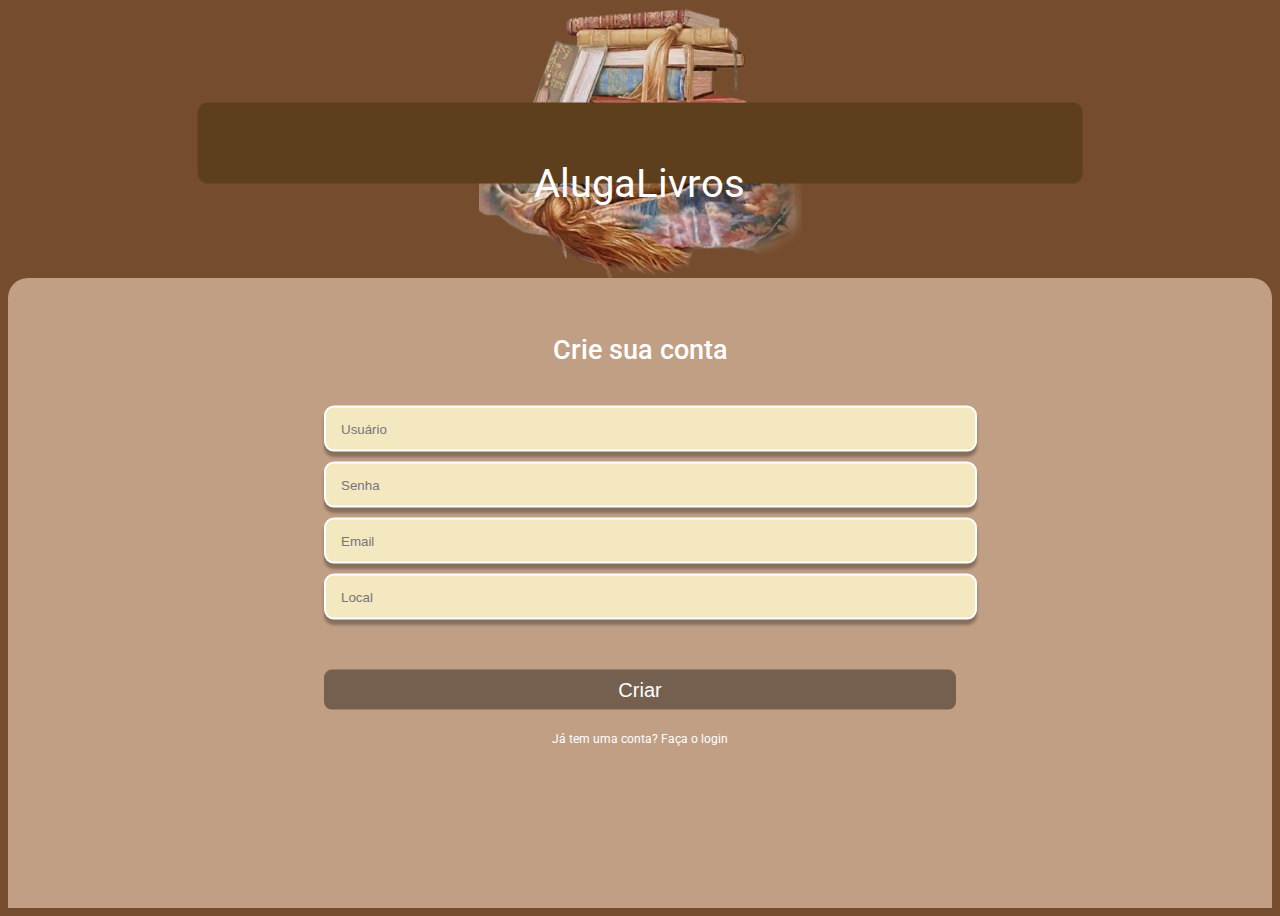
<file: cadastro.html>
<!DOCTYPE html>
<html lang="en">
<head>
    <meta charset="UTF-8">
    <meta name="viewport" content="width=device-width, initial-scale=1.0">
    <title>Document</title>
    <link rel="stylesheet" href="https://stackpath.bootstrapcdn.com/bootstrap/4.1.3/css/bootstrap.min.css" integrity="sha384-MCw98/SFnGE8fJT3GXwEOngsV7Zt27NXFoaoApmYm81iuXoPkFOJwJ8ERdknLPMO" crossorigin="anonymous">
    <link rel="stylesheet" href="index.css">
</head>
<body>
    <header>
        <div class="titulo">
            <p class="textTitle">AlugaLivros</p>    
        </div>
    </header>

    <div class="form">
        <div class="contentForm">
            <div class="tituloForm">
                <p style="margin-bottom: 40px; font-size: 27px; color: white; text-align: center; font-weight: 500; margin-top: 30px;">Crie sua conta</p>
            </div>
            <div class="bodyForm">
                <input type="text" placeholder="Usuário" style="width: 100%; margin-bottom: 10px; height: 40px; border-radius: 10px; border: 2px white solid; padding-left: 15px; background-color: #F4E8C1; font-weight: 500; box-shadow: 0px 5px 3px rgba(0, 0, 0, 0.3)">
                <input type="text" placeholder="Senha" style="width: 100%;  margin-bottom: 10px; height: 40px; border-radius: 10px; border: 2px white solid; padding-left: 15px; background-color: #F4E8C1; font-weight: 500;  box-shadow: 0px 5px 3px rgba(0, 0, 0, 0.3)">
                <input type="text" placeholder="Email" style="width: 100%; margin-bottom: 10px; height: 40px; border-radius: 10px; border: 2px white solid; padding-left: 15px; background-color: #F4E8C1; font-weight: 500; box-shadow: 0px 5px 3px rgba(0, 0, 0, 0.3)">
                <input type="text" placeholder="Local" style="width: 100%; margin-bottom: 50px; height: 40px; border-radius: 10px; border: 2px white solid; padding-left: 15px; background-color: #F4E8C1; font-weight: 500; box-shadow: 0px 5px 3px rgba(0, 0, 0, 0.3)">
                <a href="search.html"><button style="width: 100%; background-color: #756050; height: 40px; color: white; font-size: 20px; font-weight: 500; border-radius: 8px; margin-bottom: 10px; border: none;">Criar</button></a>
                <p style="width: 100%; text-align: center; margin-bottom: 60px; color: white; font-size: 12px;">Já tem uma conta? Faça o login</p>
            </div>
        </div>
    </div>

    <script src="https://code.jquery.com/jquery-3.3.1.slim.min.js" integrity="sha384-q8i/X+965DzO0rT7abK41JStQIAqVgRVzpbzo5smXKp4YfRvH+8abtTE1Pi6jizo" crossorigin="anonymous"></script>
    <script src="https://cdnjs.cloudflare.com/ajax/libs/popper.js/1.14.3/umd/popper.min.js" integrity="sha384-ZMP7rVo3mIykV+2+9J3UJ46jBk0WLaUAdn689aCwoqbBJiSnjAK/l8WvCWPIPm49" crossorigin="anonymous"></script>
    <script src="https://stackpath.bootstrapcdn.com/bootstrap/4.1.3/js/bootstrap.min.js" integrity="sha384-ChfqqxuZUCnJSK3+MXmPNIyE6ZbWh2IMqE241rYiqJxyMiZ6OW/JmZQ5stwEULTy" crossorigin="anonymous"></script>
</body>
</html>
</file>
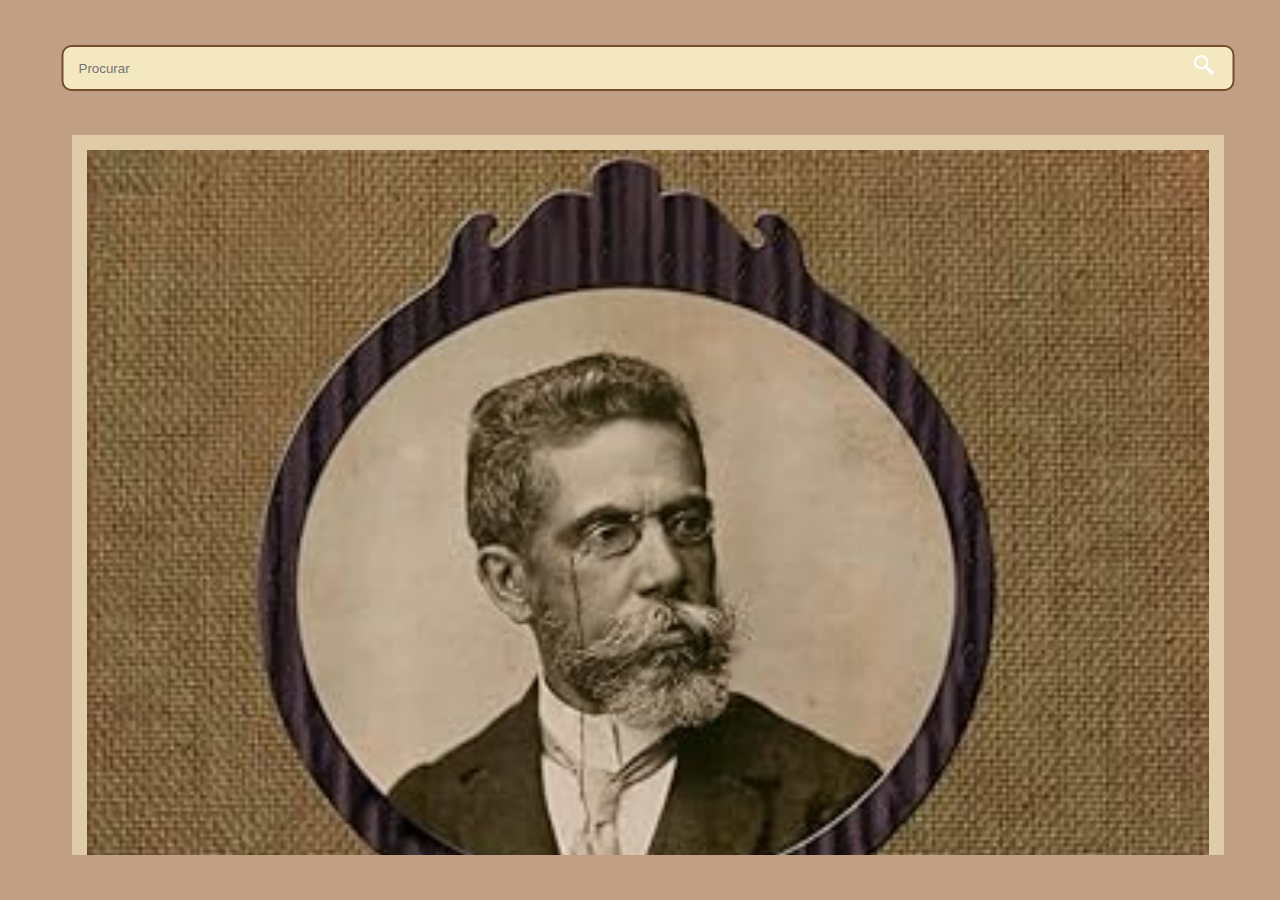
<file: search.html>
<!DOCTYPE html>
<html lang="en">
<head>
    <meta charset="UTF-8">
    <meta name="viewport" content="width=device-width, initial-scale=1.0">
    <title>Document</title>
    <link rel="stylesheet" href="https://stackpath.bootstrapcdn.com/bootstrap/4.1.3/css/bootstrap.min.css" integrity="sha384-MCw98/SFnGE8fJT3GXwEOngsV7Zt27NXFoaoApmYm81iuXoPkFOJwJ8ERdknLPMO" crossorigin="anonymous">
    <link rel="stylesheet" href="search.css">
</head>
<body>
    <div class="search">
        <input type="text" placeholder="Procurar"></input>
        <img src="images/pesquisa-de-lupa.png" style="position: absolute; top: 10px; right: 10px; width: 20px; color: #413F3F;" alt="" srcset="">
    </div>

    <div class="contentSearch">
        <div class="espacoLivro">
            <div class="container">
                <div class="row" style="padding: 15px;">
                    <div class="col-5 pl-0" style="height: 100%; width: 100">
                        <img src="images/memorias.jpg" style="width: 100%;" alt="" srcset="">
                    </div>
                    <div class="col-7 p-0" style="height: 100%; width: 100%">
                        <div class="tituloLivro" style="text-align: start; font-size: 15px;">Memórias Póstumas...</div>
                        <div class="tituloLivro" style="text-align: start; font-size: 8px; font-style: italic;">Literatura brasileira, clássicos</div>
                        <div class="container">
                            <div class="row">
                                <div class="col-6 p-0">
                                    <div class="tituloLivro" style="text-align: start; font-size: 10px;">Publicado por: </div>
                                </div>
                                <div class="col-6 p-0">
                                    <div class="tituloLivro" style="text-align: end; font-size: 10px;">José Maria</div>
                                </div>
                            </div>
                        </div>
                        <div class="container">
                            <div class="row">
                                <div class="col-6 p-0">
                                    <div class="tituloLivro" style="text-align: start; font-size: 10px;">Bairro: </div>
                                </div>
                                <div class="col-6 p-0">
                                    <div class="tituloLivro" style="text-align: end; font-size: 10px;">Benfica</div>
                                </div>
                            </div>
                        </div>
                        <div class="container">
                            <div class="row">
                                <div class="col-6 p-0">
                                    <div class="tituloLivro" style="text-align: start; font-size: 10px;">Tempo de devolução: </div>
                                </div>
                                <div class="col-6 p-0">
                                    <div class="tituloLivro" style="text-align: end; font-size: 10px;">2 dias</div>
                                </div>
                            </div>
                        </div>
                        <div class="tituloLivro" style="text-align: start; font-size: 10px;">Sobre:</div>
                        <div class="tituloLivro" style="text-align: start; font-size: 8px;  color: #413F3F; font-style: italic;">Memórias Póstumas de Brás Cubas é um romance escrito por Machado de Assis, desenvolvido em princípio ...</div>
                    </div>
                </div>  
            </div>
        </div>

        <div class="espacoLivro">
            <div class="container">
                <div class="row" style="padding: 15px;">
                    <div class="col-5 pl-0" style="height: 100%; width: 100">
                        <img src="images/memorias.jpg" style="width: 100%;" alt="" srcset="">
                    </div>
                    <div class="col-7 p-0" style="height: 100%; width: 100%">
                        <div class="tituloLivro" style="text-align: start; font-size: 15px;">Memórias Póstumas...</div>
                        <div class="tituloLivro" style="text-align: start; font-size: 8px; font-style: italic;">Literatura brasileira, clássicos</div>
                        <div class="container">
                            <div class="row">
                                <div class="col-6 p-0">
                                    <div class="tituloLivro" style="text-align: start; font-size: 10px;">Publicado por: </div>
                                </div>
                                <div class="col-6 p-0">
                                    <div class="tituloLivro" style="text-align: end; font-size: 10px;">José Maria</div>
                                </div>
                            </div>
                        </div>
                        <div class="container">
                            <div class="row">
                                <div class="col-6 p-0">
                                    <div class="tituloLivro" style="text-align: start; font-size: 10px;">Bairro: </div>
                                </div>
                                <div class="col-6 p-0">
                                    <div class="tituloLivro" style="text-align: end; font-size: 10px;">Benfica</div>
                                </div>
                            </div>
                        </div>
                        <div class="container">
                            <div class="row">
                                <div class="col-6 p-0">
                                    <div class="tituloLivro" style="text-align: start; font-size: 10px;">Tempo de devolução: </div>
                                </div>
                                <div class="col-6 p-0">
                                    <div class="tituloLivro" style="text-align: end; font-size: 10px;">2 dias</div>
                                </div>
                            </div>
                        </div>
                        <div class="tituloLivro" style="text-align: start; font-size: 10px;">Sobre:</div>
                        <div class="tituloLivro" style="text-align: start; font-size: 8px;  color: #413F3F; font-style: italic;">Memórias Póstumas de Brás Cubas é um romance escrito por Machado de Assis, desenvolvido em princípio ...</div>
                    </div>
                </div>  
            </div>
        </div>

        <div class="espacoLivro">
            <div class="container">
                <div class="row" style="padding: 15px;">
                    <div class="col-5 pl-0" style="height: 100%; width: 100">
                        <img src="images/memorias.jpg" style="width: 100%;" alt="" srcset="">
                    </div>
                    <div class="col-7 p-0" style="height: 100%; width: 100%">
                        <div class="tituloLivro" style="text-align: start; font-size: 15px;">Memórias Póstumas...</div>
                        <div class="tituloLivro" style="text-align: start; font-size: 8px; font-style: italic;">Literatura brasileira, clássicos</div>
                        <div class="container">
                            <div class="row">
                                <div class="col-6 p-0">
                                    <div class="tituloLivro" style="text-align: start; font-size: 10px;">Publicado por: </div>
                                </div>
                                <div class="col-6 p-0">
                                    <div class="tituloLivro" style="text-align: end; font-size: 10px;">José Maria</div>
                                </div>
                            </div>
                        </div>
                        <div class="container">
                            <div class="row">
                                <div class="col-6 p-0">
                                    <div class="tituloLivro" style="text-align: start; font-size: 10px;">Bairro: </div>
                                </div>
                                <div class="col-6 p-0">
                                    <div class="tituloLivro" style="text-align: end; font-size: 10px;">Benfica</div>
                                </div>
                            </div>
                        </div>
                        <div class="container">
                            <div class="row">
                                <div class="col-6 p-0">
                                    <div class="tituloLivro" style="text-align: start; font-size: 10px;">Tempo de devolução: </div>
                                </div>
                                <div class="col-6 p-0">
                                    <div class="tituloLivro" style="text-align: end; font-size: 10px;">2 dias</div>
                                </div>
                            </div>
                        </div>
                        <div class="tituloLivro" style="text-align: start; font-size: 10px;">Sobre:</div>
                        <div class="tituloLivro" style="text-align: start; font-size: 8px;  color: #413F3F; font-style: italic;">Memórias Póstumas de Brás Cubas é um romance escrito por Machado de Assis, desenvolvido em princípio ...</div>
                    </div>
                </div>  
            </div>
        </div>

        <div class="espacoLivro">
            <div class="container">
                <div class="row" style="padding: 15px;">
                    <div class="col-5 pl-0" style="height: 100%; width: 100">
                        <img src="images/memorias.jpg" style="width: 100%;" alt="" srcset="">
                    </div>
                    <div class="col-7 p-0" style="height: 100%; width: 100%">
                        <div class="tituloLivro" style="text-align: start; font-size: 15px;">Memórias Póstumas...</div>
                        <div class="tituloLivro" style="text-align: start; font-size: 8px; font-style: italic;">Literatura brasileira, clássicos</div>
                        <div class="container">
                            <div class="row">
                                <div class="col-6 p-0">
                                    <div class="tituloLivro" style="text-align: start; font-size: 10px;">Publicado por: </div>
                                </div>
                                <div class="col-6 p-0">
                                    <div class="tituloLivro" style="text-align: end; font-size: 10px;">José Maria</div>
                                </div>
                            </div>
                        </div>
                        <div class="container">
                            <div class="row">
                                <div class="col-6 p-0">
                                    <div class="tituloLivro" style="text-align: start; font-size: 10px;">Bairro: </div>
                                </div>
                                <div class="col-6 p-0">
                                    <div class="tituloLivro" style="text-align: end; font-size: 10px;">Benfica</div>
                                </div>
                            </div>
                        </div>
                        <div class="container">
                            <div class="row">
                                <div class="col-6 p-0">
                                    <div class="tituloLivro" style="text-align: start; font-size: 10px;">Tempo de devolução: </div>
                                </div>
                                <div class="col-6 p-0">
                                    <div class="tituloLivro" style="text-align: end; font-size: 10px;">2 dias</div>
                                </div>
                            </div>
                        </div>
                        <div class="tituloLivro" style="text-align: start; font-size: 10px;">Sobre:</div>
                        <div class="tituloLivro" style="text-align: start; font-size: 8px;  color: #413F3F; font-style: italic;">Memórias Póstumas de Brás Cubas é um romance escrito por Machado de Assis, desenvolvido em princípio ...</div>
                    </div>
                </div>  
            </div>
        </div>

        <div class="espacoLivro">
            <div class="container">
                <div class="row" style="padding: 15px;">
                    <div class="col-5 pl-0" style="height: 100%; width: 100">
                        <img src="images/memorias.jpg" style="width: 100%;" alt="" srcset="">
                    </div>
                    <div class="col-7 p-0" style="height: 100%; width: 100%">
                        <div class="tituloLivro" style="text-align: start; font-size: 15px;">Memórias Póstumas...</div>
                        <div class="tituloLivro" style="text-align: start; font-size: 8px; font-style: italic;">Literatura brasileira, clássicos</div>
                        <div class="container">
                            <div class="row">
                                <div class="col-6 p-0">
                                    <div class="tituloLivro" style="text-align: start; font-size: 10px;">Publicado por: </div>
                                </div>
                                <div class="col-6 p-0">
                                    <div class="tituloLivro" style="text-align: end; font-size: 10px;">José Maria</div>
                                </div>
                            </div>
                        </div>
                        <div class="container">
                            <div class="row">
                                <div class="col-6 p-0">
                                    <div class="tituloLivro" style="text-align: start; font-size: 10px;">Bairro: </div>
                                </div>
                                <div class="col-6 p-0">
                                    <div class="tituloLivro" style="text-align: end; font-size: 10px;">Benfica</div>
                                </div>
                            </div>
                        </div>
                        <div class="container">
                            <div class="row">
                                <div class="col-6 p-0">
                                    <div class="tituloLivro" style="text-align: start; font-size: 10px;">Tempo de devolução: </div>
                                </div>
                                <div class="col-6 p-0">
                                    <div class="tituloLivro" style="text-align: end; font-size: 10px;">2 dias</div>
                                </div>
                            </div>
                        </div>
                        <div class="tituloLivro" style="text-align: start; font-size: 10px;">Sobre:</div>
                        <div class="tituloLivro" style="text-align: start; font-size: 8px;  color: #413F3F; font-style: italic;">Memórias Póstumas de Brás Cubas é um romance escrito por Machado de Assis, desenvolvido em princípio ...</div>
                    </div>
                </div>  
            </div>
        </div>
    </div>

    

    <script src="https://code.jquery.com/jquery-3.3.1.slim.min.js" integrity="sha384-q8i/X+965DzO0rT7abK41JStQIAqVgRVzpbzo5smXKp4YfRvH+8abtTE1Pi6jizo" crossorigin="anonymous"></script>
    <script src="https://cdnjs.cloudflare.com/ajax/libs/popper.js/1.14.3/umd/popper.min.js" integrity="sha384-ZMP7rVo3mIykV+2+9J3UJ46jBk0WLaUAdn689aCwoqbBJiSnjAK/l8WvCWPIPm49" crossorigin="anonymous"></script>
    <script src="https://stackpath.bootstrapcdn.com/bootstrap/4.1.3/js/bootstrap.min.js" integrity="sha384-ChfqqxuZUCnJSK3+MXmPNIyE6ZbWh2IMqE241rYiqJxyMiZ6OW/JmZQ5stwEULTy" crossorigin="anonymous"></script>
</body>
</html>
</file>
<file: index.css>
@import url('https://fonts.googleapis.com/css2?family=Roboto:ital,wght@0,100;0,300;0,400;0,500;0,700;0,900;1,100;1,300;1,400;1,500;1,700;1,900&display=swap');

body{
    background-color: #754C2D;
    font-family: Roboto;
    overflow: hidden;
}

header{
    width: 100%;
    height: 30vh;
    position: relative;
    background-color: #754C2D;
    background-image: url(./images/kisspng-used-book-clip-art-books-5a9c9735c0a857.0191794415202117657891.png);
    background-size: contain;
    background-repeat: no-repeat;
    background-position: center;
    position: relative;
}

.titulo{
    position: absolute;
    top: 50%;
    left: 50%;
    transform: translate(-50%, -50%);
    height: 30%;
    width: 70%;
    background-color: #5D3F1D;
    text-align: center;
    border-radius: 10px;
    font-size: 40px;
    color: white;
}

.textTitle{
    position: absolute;
    top: 50%;
    left: 50%;
    transform: translate(-50%, -50%);
    font-size: 100%;
}

.form{
    width: 100%;
    height: 70vh;
    position: relative;
    background-color: #C19F84;
    border-top-right-radius: 20px;
    border-top-left-radius: 20px;
}

.contentForm{
    position: absolute;
    top: 20%;
    left: 50%;
    transform: translate(-50%, -20%);
    width: 50%;
}

.tituloForm{
    font-size: 150%;
}
</file>
<file: search.css>
@import url('https://fonts.googleapis.com/css2?family=Roboto:ital,wght@0,100;0,300;0,400;0,500;0,700;0,900;1,100;1,300;1,400;1,500;1,700;1,900&display=swap');

body{
    background-color: #C19F84;
    text-align: center;
    width: 100%;
    font-family: Roboto;
    font-weight: 500;
}

.search{
    width: 90%;
    position: relative;
    height: 10vh;
    margin: auto;
    margin-top: 5vh;
}

input{
    height: 40px;
    border-radius: 10px;
    border: 2px #754C2D solid;
    padding-left: 15px;
    background-color: #F4E8C1;
    position: absolute;
    top: 0%;
    left: 50%;
    transform: translate(-50%, -0%);
    width: 100%;
    font-weight: 500;
}

.contentSearch{
    height: 80vh;
    width: 90%;
    margin: auto;
    overflow: auto;
}

.espacoLivro{
    height: fit-content;
    margin-bottom: 5vh;
    background-color: #E0CBA9;
}
</file>
